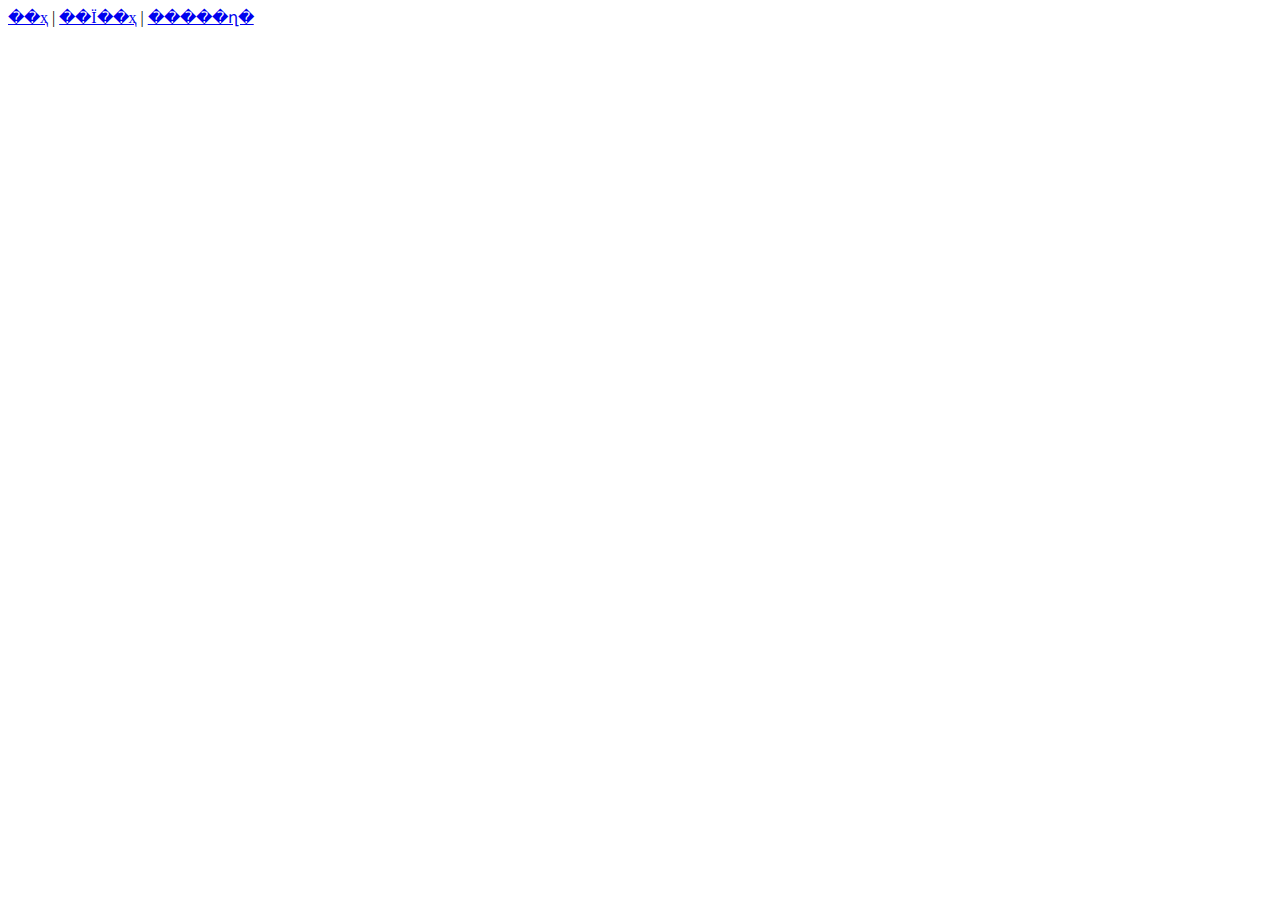
<file: templates/demo.html>
<!doctype html>
<html>
<head>
    <title>��ҳ������Ϊ��ҳ,�����ղع���,֧��ie,ff,chrome,safari,360��ȫ,qq,����,�ѹ������,������360����������ļ����ղع���</title>
</head>
<body>
<div>
    <a href=http://www.webjx.com/html-xhtml/"/">��ҳ</a> |
    <a onclick="SetHome(window.location)" href="javascript:void(0)" title="666">��Ϊ��ҳ</a>
    | <a onclick="AddFavorite(window.location,document.title)" href="javascript:void(0)">�����ղ�</a>
</div>
<script type="text/javascript" language="javascript">
    //�����ղ�
    function AddFavorite(sURL, sTitle) {
        sURL = encodeURI(sURL);
        try{
            window.external.addFavorite(sURL, sTitle);
        }catch(e) {
            try{
                window.sidebar.addPanel(sTitle, sURL, "");
            }catch (e) {
                alert("�����ղ�ʧ�ܣ���ʹ��Ctrl+D��������,���ֶ�����������������.");
            }
        }
    }
    //��Ϊ��ҳ
    function SetHome(url){
        if (document.all) {
            document.body.style.behavior='url(#default#homepage)';
            document.body.setHomePage(url);
        }else{
            alert("����,�����������֧���Զ�����ҳ��Ϊ��ҳ����,�����ֶ�������������ø�ҳ��Ϊ��ҳ!");
        }
    }
</script>

</body>

</html>
</file>
